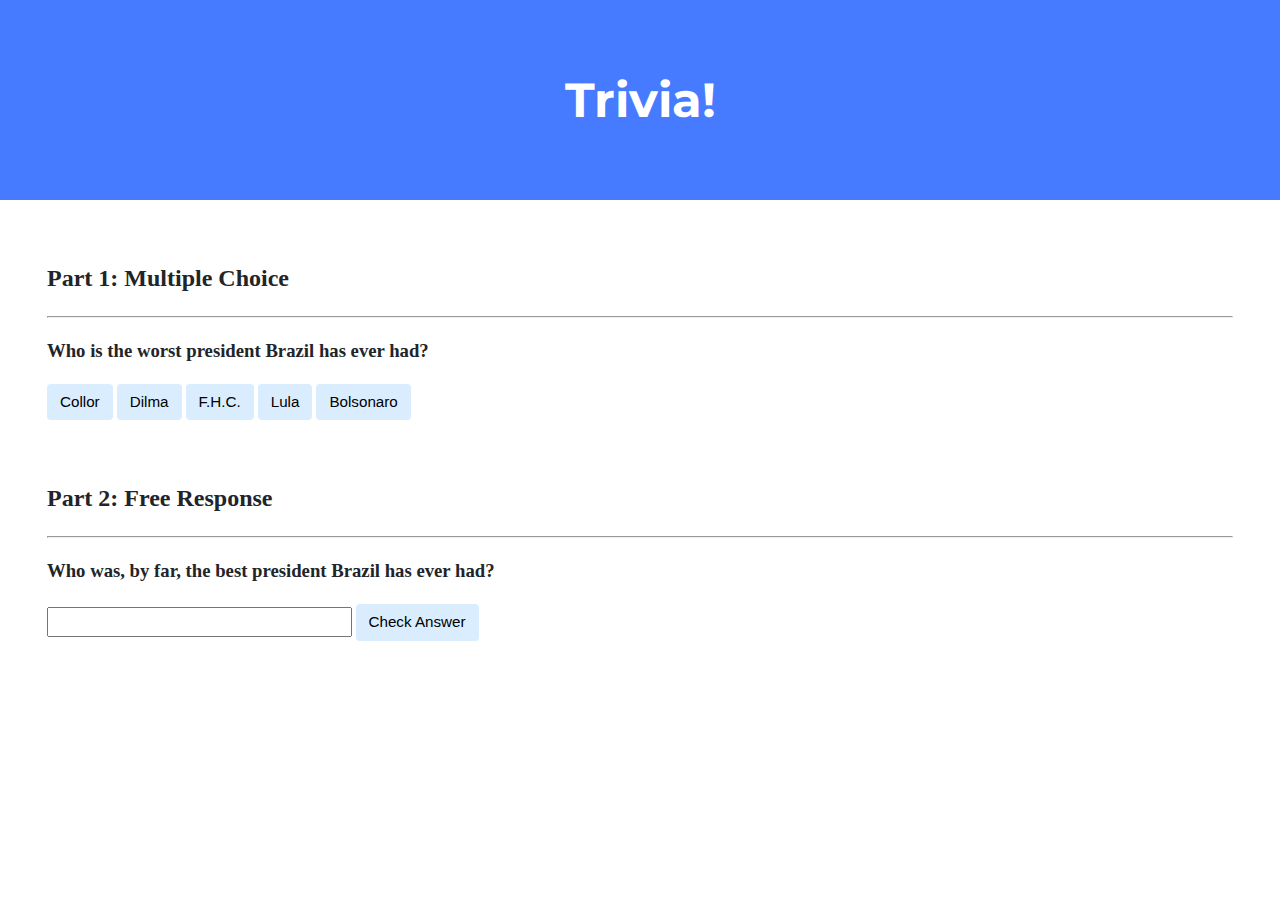
<file: week8/Lab8 - Trivia/index.html>
<!DOCTYPE html>

<html lang="en">
    <head>
        <link href="https://fonts.googleapis.com/css2?family=Montserrat:wght@500&display=swap" rel="stylesheet">
        <link href="styles.css" rel="stylesheet">
        <title>Trivia!</title>
        <script>
            document.addEventListener('DOMContentLoaded', function(){
                // Action for correct answer
                let correct = document.querySelector(".correct");
                correct.addEventListener('click', function(){
                    correct.style.backgroundColor = "green";
                    document.querySelector("#feedback").innerHTML = "Correct!";
                });
                // Action for incorrect answer
                let incorrects = document.querySelectorAll(".incorrect");
                for (let incorrect of incorrects) {
                    incorrect.addEventListener('click', function(){
                        incorrect.style.backgroundColor = "red";
                        document.querySelector("#feedback").innerHTML = "Incorrect";
                    });
                }
                // Action for Part 2
                document.querySelector("#check").addEventListener('click', function(){
                    let input = document.querySelector('input');
                    if (input.value.toLowerCase() === "lula"){
                        input.style.backgroundColor = "green";
                        document.querySelector("#feedback2").innerHTML = "Correct!";
                    } else {
                        input.style.backgroundColor = "red";
                        document.querySelector("#feedback2").innerHTML = "Inorrect";
                    }
                });
             });
        </script>
    </head>
    <body>
        <div class="header">
            <h1>Trivia!</h1>
        </div>

        <div class="container">
            <div class="section">
                <h2>Part 1: Multiple Choice </h2>
                <hr>
                <!-- TODO: Add multiple choice question here -->
                <h3>Who is the worst president Brazil has ever had?</h3>
                <button class="incorrect" type="button">Collor</button>
                <button class="incorrect" type="button">Dilma</button>
                <button class="incorrect" type="button">F.H.C.</button>
                <button class="incorrect" type="button">Lula</button>
                <button class="correct" type="button">Bolsonaro</button>
                <p id="feedback"></p>
            </div>

            <div class="section">
                <h2>Part 2: Free Response</h2>
                <hr>
                <h3>Who was, by far, the best president Brazil has ever had?</h3>
                <input type="text">
                <button id="check">Check Answer</button>
                <p id="feedback2"></p>
                <!-- TODO: Add free response question here -->
            </div>
        </div>
    </body>
</html>
</file>
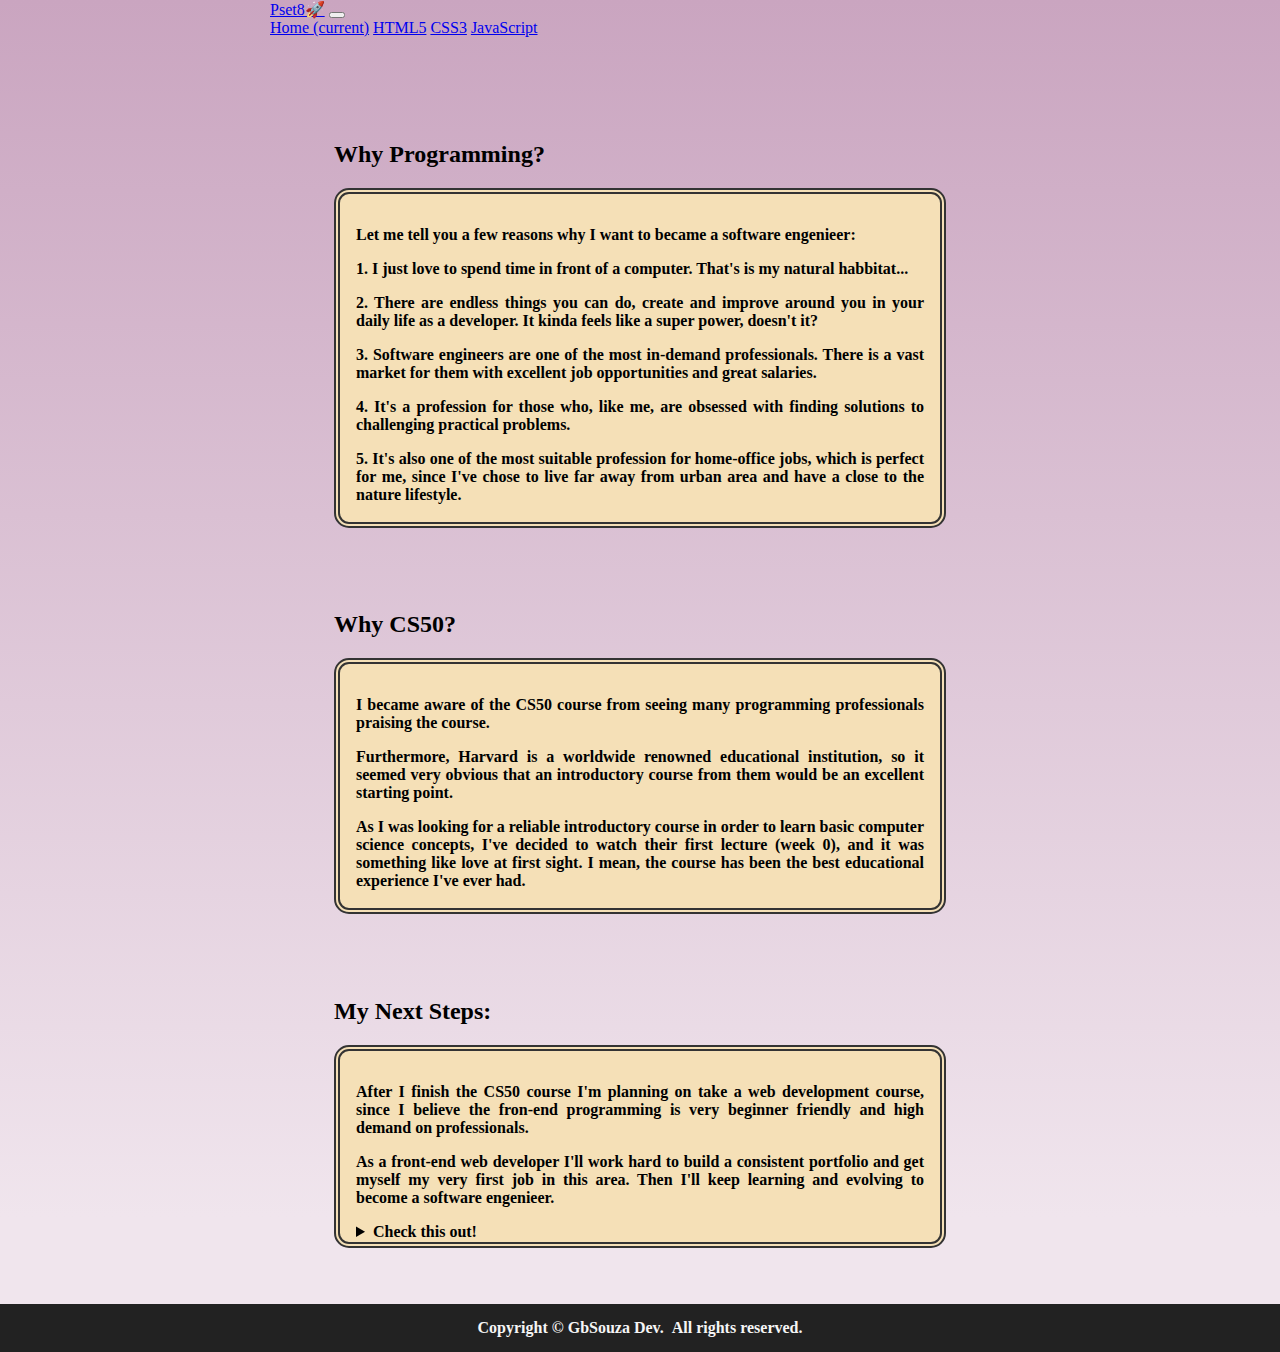
<file: week8/Pset8 - Homepage/index.html>
<!DOCTYPE html>
<html lang="en">
<head>
    <meta charset="UTF-8">
    <meta http-equiv="X-UA-Compatible" content="IE=edge">
    <meta name="viewport" content="width=device-width, initial-scale=1.0">
    <link href="https://cdn.jsdelivr.net/npm/bootstrap@5.0.2/dist/css/bootstrap.min.css" rel="stylesheet" integrity="sha384-EVSTQN3/azprG1Anm3QDgpJLIm9Nao0Yz1ztcQTwFspd3yD65VohhpuuCOmLASjC" crossorigin="anonymous">
    <link href="styles.css" rel="stylesheet">
    <title>Pset8 Project</title>
</head>
<body>
    <header>
      <nav class="navbar fixed-top navbar-expand-lg navbar-dark bg-dark">
        <a class="navbar-brand" href="https://cs50.harvard.edu/x/2022/psets/8/homepage/" target="_blank">Pset8&#128640;</a>
        <button class="navbar-toggler" type="button" data-toggle="collapse" data-target="#navbarNavAltMarkup" aria-controls="navbarNavAltMarkup" aria-expanded="false" aria-label="Toggle navigation">
          <span class="navbar-toggler-icon"></span>
        </button>
        <div class="collapse navbar-collapse" id="navbarNavAltMarkup">
          <div class="navbar-nav">
            <a class="nav-item nav-link active" href="/index.html">Home <span class="sr-only">(current)</span></a>
            <a class="nav-item nav-link" href="/html.html">HTML5</a>
            <a class="nav-item nav-link" href="/css.html">CSS3</a>
            <a class="nav-item nav-link" href="/javascript.html">JavaScript</a>
          </div>
        </div>
      </nav>
    </header>
    <main>
      <article class="top-article">
        <h2>Why Programming?</h2>
        <div class="article-content">
          <p>Let me tell you a few reasons why I want to became a software engenieer:</p>
          <p>1. I just love to spend time in front of a computer. That's is my natural habbitat...</p>
          <p>2. There are endless things you can do, create and improve around you in your daily life as a developer. It kinda feels like a super power, doesn't it?</p>
          <p>3. Software engineers are one of the most in-demand professionals. There is a vast market for them with excellent job opportunities and great salaries.</p>
          <p>4. It's a profession for those who, like me, are obsessed with finding solutions to challenging practical problems.</p>
          <p>5. It's also one of the most suitable profession for home-office jobs, which is perfect for me, since I've chose to live far away from urban area and have a close to the nature lifestyle.</p>
        </div>
    </article>
      <article>
        <h2>Why CS50?</h2>
        <div class="article-content">
          <p>I became aware of the CS50 course from seeing many programming professionals praising the course.</p>
          <p>Furthermore, Harvard is a worldwide renowned educational institution, so it seemed very obvious that an introductory course from them would be an excellent starting point.</p>
          <p>As I was looking for a reliable introductory course in order to learn basic computer science concepts, I've decided to watch their first lecture (week 0), and it was something like love at first sight. I mean, the course has been the best educational experience I've ever had.</p>
        </div>
    </article>
    <article class="bottom-article">
      <h2>My Next Steps:</h2>
      <div class="article-content">
        <p>After I finish the CS50 course I'm planning on take a web development course, since I believe the fron-end programming is very beginner friendly and high demand on professionals.</p>
        <p>As a front-end web developer I'll work hard to build a consistent portfolio and get myself my very first job in this area. Then I'll keep learning and evolving to become a software engenieer.</p>
        <aside>
          <details>
            <summary>Check this out!</summary>
              <p class="troll">Sorry to disappoint you
                &#128557;, I just wanted to throw some html tags around...</p>
          </details>
        </aside>
      </div>
    </article>
    </main>
    <footer>
        <p>
            <span class="nowrap">Copyright &copy; GbSouza Dev. &nbsp; </span> <span class="nowrap"> All rights reserved.</span>
        </p>
    </footer>
    <script src="https://code.jquery.com/jquery-3.3.1.slim.min.js" integrity="sha384-q8i/X+965DzO0rT7abK41JStQIAqVgRVzpbzo5smXKp4YfRvH+8abtTE1Pi6jizo" crossorigin="anonymous"></script>
    <script src="https://cdn.jsdelivr.net/npm/popper.js@1.14.3/dist/umd/popper.min.js" integrity="sha384-ZMP7rVo3mIykV+2+9J3UJ46jBk0WLaUAdn689aCwoqbBJiSnjAK/l8WvCWPIPm49" crossorigin="anonymous"></script>
    <script src="https://cdn.jsdelivr.net/npm/bootstrap@4.1.3/dist/js/bootstrap.min.js" integrity="sha384-ChfqqxuZUCnJSK3+MXmPNIyE6ZbWh2IMqE241rYiqJxyMiZ6OW/JmZQ5stwEULTy" crossorigin="anonymous"></script>
  </body>
</html>
</file>
<file: week8/Lab8 - Trivia/styles.css>
body {
    background-color: #fff;
    color: #212529;
    font-size: 1rem;
    font-weight: 400;
    line-height: 1.5;
    margin: 0;
    text-align: left;
}

.container {
    margin-left: auto;
    margin-right: auto;
    padding-left: 15px;
    padding-right: 15px;
}

.header {
    background-color: #477bff;
    color: #fff;
    margin-bottom: 2rem;
    padding: 2rem 1rem;
    text-align: center;
}

.section {
    padding: 0.5rem 2rem 1rem 2rem;
}

.section:hover {
    background-color: #f5f5f5;
    transition: color 2s ease-in-out, background-color 0.15s ease-in-out;
}

h1 {
    font-family: 'Montserrat', sans-serif;
    font-size: 48px;
}

button, input[type="submit"] {
    background-color: #d9edff;
    border: 1px solid transparent;
    border-radius: 0.25rem;
    font-size: 0.95rem;
    font-weight: 400;
    line-height: 1.5;
    padding: 0.375rem 0.75rem;
    text-align: center;
    transition: color 0.15s ease-in-out, background-color 0.15s ease-in-out, border-color 0.15s ease-in-out, box-shadow 0.15s ease-in-out;
    vertical-align: middle;
}


input[type="text"] {
    line-height: 1.8;
    width: 25%;
}

input[type="text"]:hover {
    background-color: #f5f5f5;
    transition: color 2s ease-in-out, background-color 0.15s ease-in-out;
}
</file>
<file: week8/Pset8 - Homepage/styles.css>
@import url('https://fonts.googleapis.com/css2?family=Roboto&display=swap');

html {
    position: relative;
    min-height: 100%;
}

body {
    background-color: #857E7B;
    background: linear-gradient(#CAA5C0, #F0E5ED 90%);
    font: 1.5rem 'Roboto' sans-serif;
    max-width: 740px;
    margin: 0 auto;
}

h2 {
    font-weight: bolder;
}

abbr {
    text-decoration: none;
}

article {
    padding: 4rem;
    margin-top: 0;
    padding-top: 0;
}

.top-article {
    margin-top: 6.5rem;
}

.bottom-article {
    padding-bottom: 6.5rem;
}

.article-content {
    text-align: justify;
    border: 6px double #333;
    padding: 1rem 1rem 0.1rem;
    border-radius: 15px;
    background-color: #F5E0B7;
    font-weight: bold;
}


.troll {
    font-weight: normal;
    text-align: right;
}

footer {
    position: absolute;
    right: 0;
    left: 0;
    bottom: 0px;
    width: 100%;
}

footer p {
    background: #222;
    color: whitesmoke;
    font-weight: 600;
    height: 3rem;
    display: flex;
    flex-flow: row wrap;
    justify-content: center;
    align-items: center;
    margin-bottom: 0px;
}

.square {
    width: 120px;
    height: 120px;
    border: 1px solid #000;
    display: grid;
    place-content: center;
    margin: 0 auto;
    margin-bottom: 1.5rem;
    background-color: light-purple;
}

.animate {
    animation: 5s ease-in-out 1.5s 50 normal forwards slide;
}

@keyframes slide {
    0% {
        transform: translateX(0);
    }
    33% {
    transform: translateX(80px) rotate(360deg);
    }
    66% {
    transform: translateX(-80px) rotate(-360deg);
    }
    100% {
    transform: translateX(0);
    background-color: rebeccapurple;
    }
}

.div-btn {
    padding: 1rem;
    padding-top: 0;
    margin: 0 auto;
    display: flex;
    flex-flow: row wrap;
    gap: 0.8rem;
    justify-content: space-evenly;
    align-items: center;
    flex-grow: 2;
}


.button {
    background-color: #222;
    color: whitesmoke;
    border: 1px solid transparent;
    border-radius: 0.25rem;
    font-size: 0.95rem;
    font-weight: bold;
    line-height: 2;
    padding: 0.375rem 0.75rem;
    text-align: center;
    vertical-align: middle;
    box-shadow: 3px 3px 4px #555;
}

.button:hover,
.button:focus {
    background-color: #333;
    transform: scale(105%);
}

.button:active {
    background-color: whitesmoke;
    color: #222;
    border: 2px solid #222;
}

.float {
    display: block;
    width: 40%;
    height: auto;
    float: left;
    padding-top: 0.4rem;
}

.html-float {
    display: block;
    width: min(40%, 150px);
    height: auto;
    float: left;
    padding-top: 0.4rem;
}

.css-float {
    display: block;
    width: min(40%, 100px);
    height: auto;
    float: left;
    padding-top: 0.4rem;
    padding-right: 0.6rem;
}

.js-float {
    display: block;
    width: min(40%, 150px);
    height: auto;
    float: left;
    padding-top: 0.4rem;
    padding-right: 0.6rem;
}
</file>
